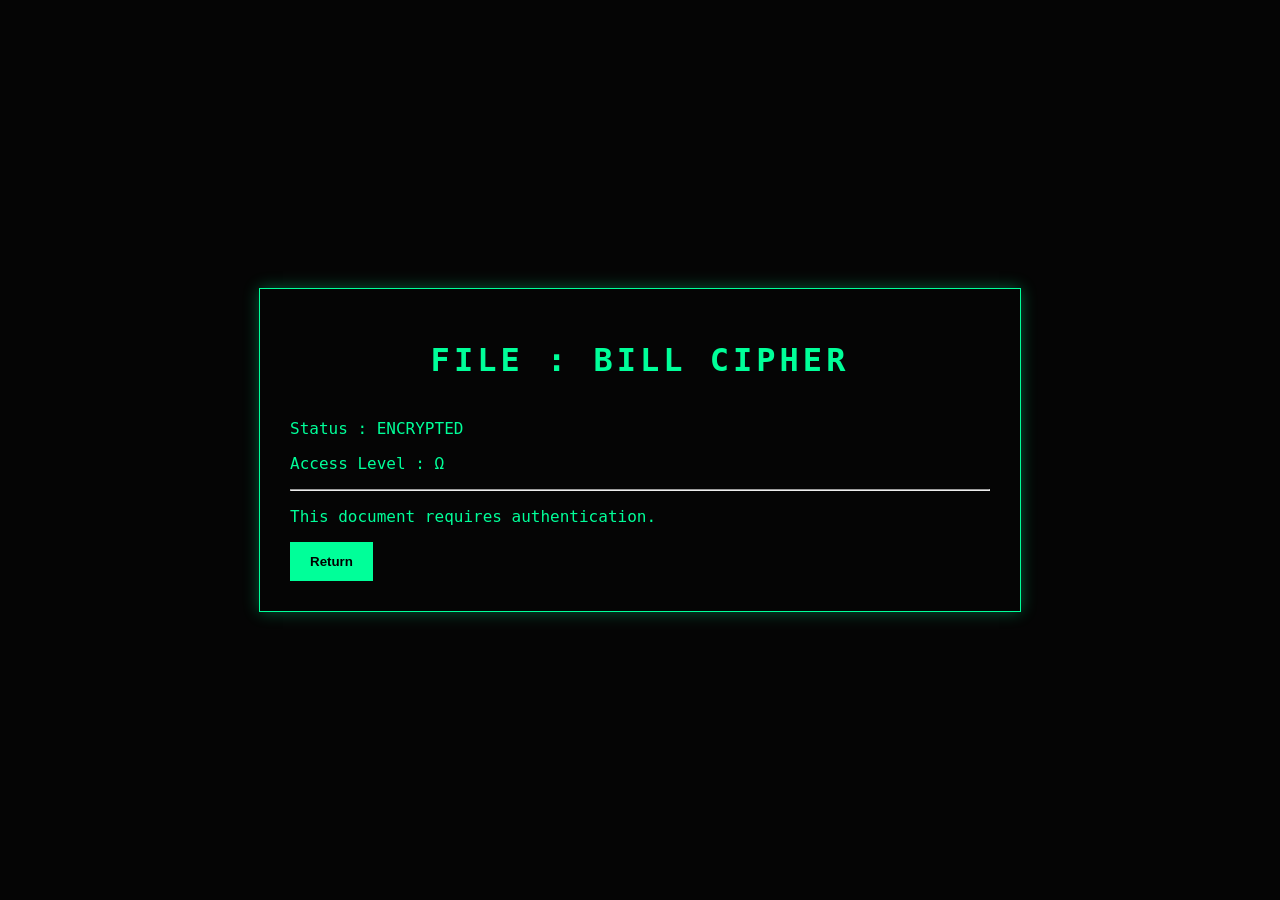
<file: bill.html>
<!DOCTYPE html>
<html lang="en">

<head>
<meta charset="UTF-8">
<meta name="viewport" content="width=device-width, initial-scale=1.0">

<title>Bill Cipher</title>

<link rel="stylesheet" href="style.css">

</head>

<body>

<div class="container">

<h1>FILE : BILL CIPHER</h1>

<p>Status : ENCRYPTED</p>

<p>Access Level : Ω</p>

<hr>

<p>
This document requires authentication.
</p>

<button onclick="window.location.href='index.html'">
Return
</button>

</div>

</body>

</html>
</file>
<file: style.css>
body{

background:#050505;

margin:0;

display:flex;

justify-content:center;

align-items:center;

height:100vh;

font-family:Consolas,monospace;

color:#00ff99;

}

.container{

width:90%;

max-width:700px;

border:1px solid #00ff99;#overlay{
    position:fixed;
    inset:0;
    background:rgba(0,0,0,.8);
    display:none;
    justify-content:center;
    align-items:center;
    z-index:9999;
}

#modal{
    position:relative;
}

#modal img{
    max-width:80vw;
    max-height:80vh;
}

#close{
    position:absolute;
    top:-35px;
    right:0;
    color:white;
    font-size:32px;
    cursor:pointer;
}

padding:30px;

box-shadow:0 0 15px #00ff9955;

}

h1{

text-align:center;

letter-spacing:4px;

font-size:32px;

margin-bottom:40px;

}

.info{

margin-bottom:40px;

line-height:2;

}

.search{

display:flex;

gap:10px;

}

input{

flex:1;

background:black;

border:1px solid #00ff99;

color:#00ff99;

padding:12px;

font-size:18px;

outline:none;

}

button{

background:#00ff99;

color:black;

border:none;

padding:12px 20px;

font-weight:bold;

cursor:pointer;

}

button:hover{

background:white;

}

.footer{

margin-top:40px;

font-size:13px;

opacity:.6;

text-align:center;

}
</file>
